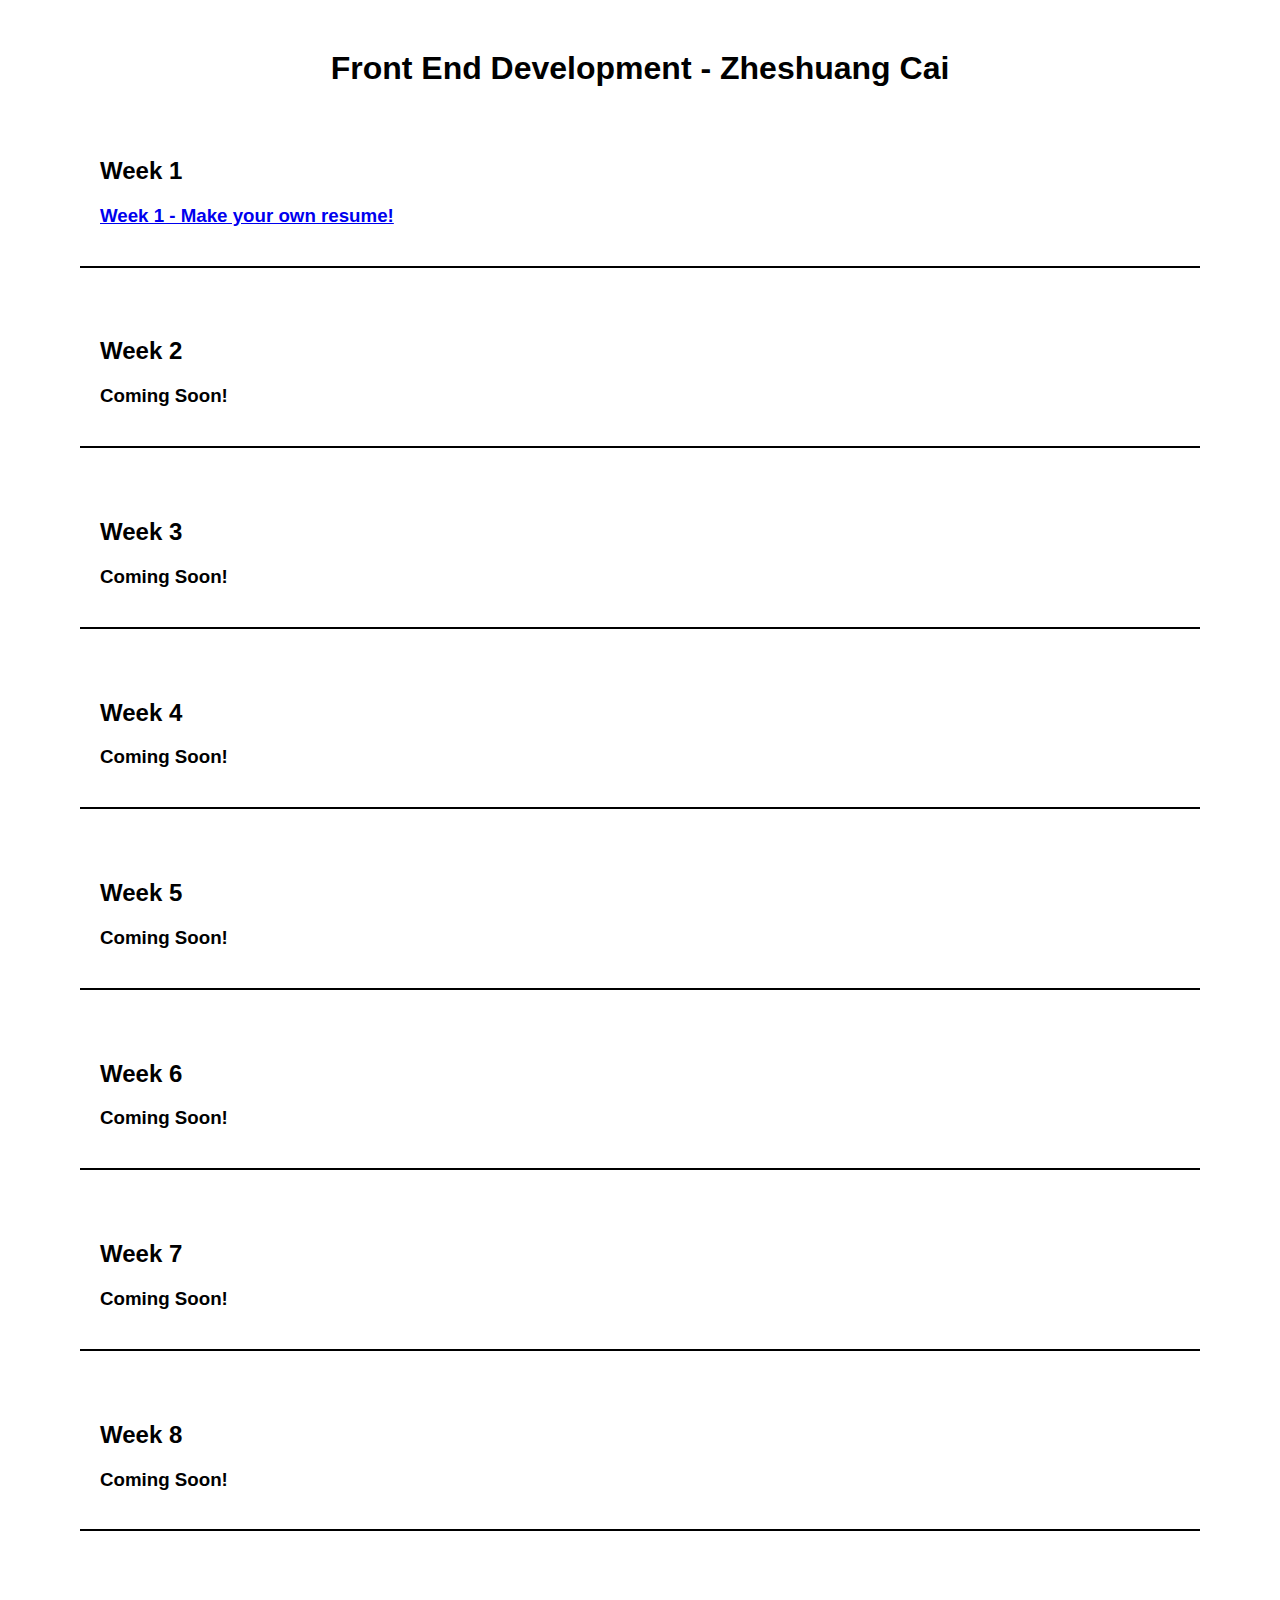
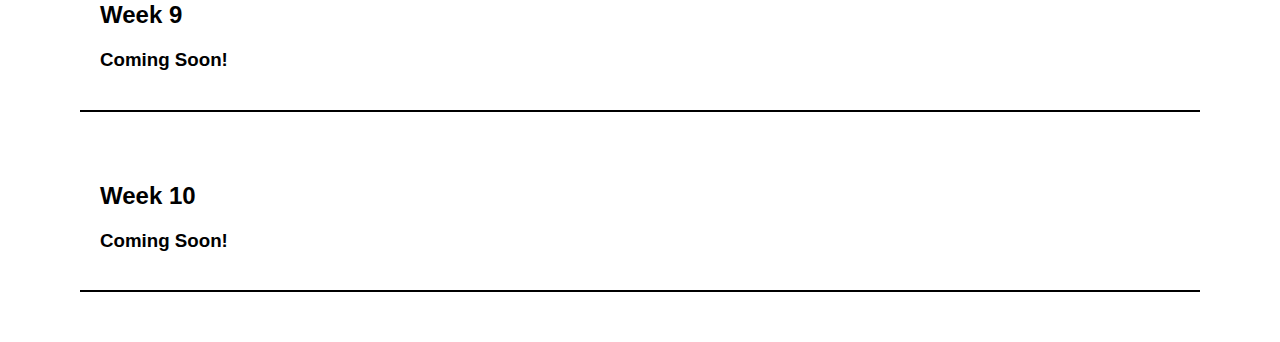
<file: Homework/week_01/Zheshuang/Homework/index.html>
<DOCTYPE! html>
<head>
<title>GA-Front End Development</title>
<link rel="stylesheet" href="additional.css">

</head>

<body>
	<h1>Front End Development - Zheshuang Cai</h1>
	<div id="fdw1">
	<div class="weeklyclass">
		<h2>Week 1</h2>
		<a href="aboutme.html"><h3>Week 1 - Make your own resume!</h3></a>
	</div>
	<div class="weeklyclass">
		<h2>Week 2</h2>
		<h3>Coming Soon!</h3>
	</div>
	<div class="weeklyclass">
		<h2>Week 3</h2>
		<h3>Coming Soon!</h3>
	</div>
	<div class="weeklyclass">
		<h2>Week 4</h2>
		<h3>Coming Soon!</h3>
	</div>
	<div class="weeklyclass">
		<h2>Week 5</h2>
		<h3>Coming Soon!</h3>
	</div>
	<div class="weeklyclass">
		<h2>Week 6</h2>
		<h3>Coming Soon!</h3>
	</div>
	<div class="weeklyclass">
		<h2>Week 7</h2>
		<h3>Coming Soon!</h3>
	</div>
	<div class="weeklyclass">
		<h2>Week 8</h2>
		<h3>Coming Soon!</h3>
	</div>
	<div class="weeklyclass">
		<h2>Week 9</h2>
		<h3>Coming Soon!</h3>
	</div>
	<div class="weeklyclass">
		<h2>Week 10</h2>
		<h3>Coming Soon!</h3>
	</div>
</div>
</body>

</html>
</file>
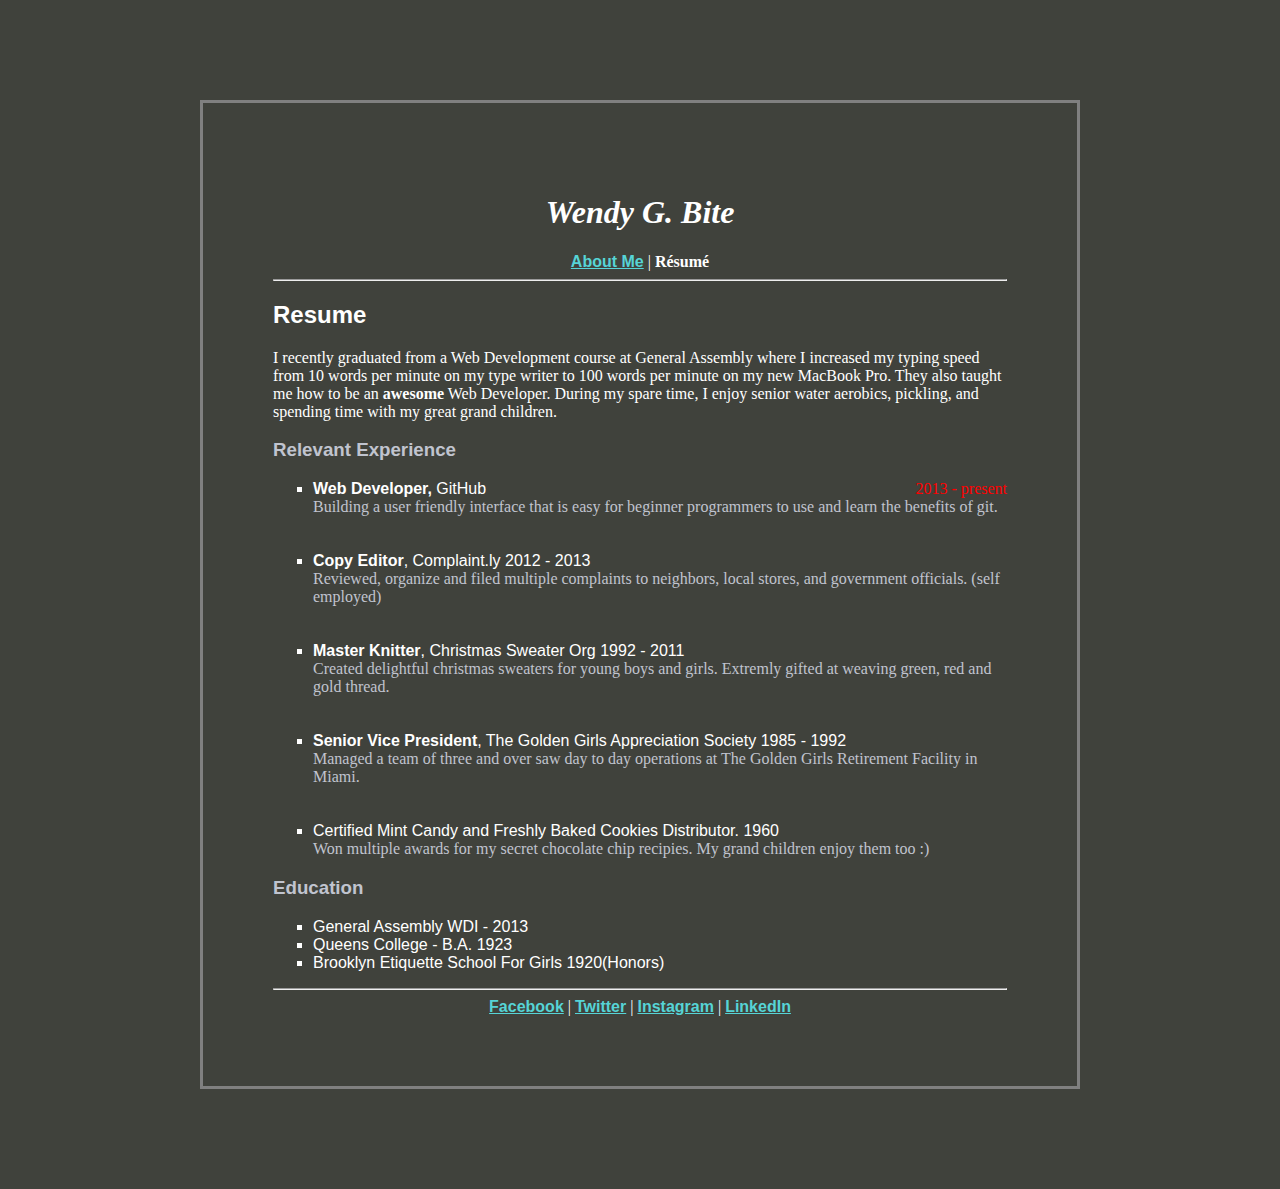
<file: Homework/week_01/Ross/about.html>
<!DOCTYPE html>

<head>

	<title>Resume</title>

	<link rel="stylesheet" href="style.css" type="text/css">

</head>

<body>

	<div id="container">



		<div id="header">

			<header>
				<h1>Wendy G. Bite</h1>
			</header>

			<!-- the way they did this in the example is not really good form.  What you have done is the better way of doing this.  They remove the <a></a> tag from the "about me" when your on the about.html and remove the <a></a> of "resume" when your on the index.html.  I have changed to code to make it work like the example but you should do it the way you originally did it where you include two <a></a> tags.  If this doesn't make sense lets talk on Sat. -->

			<a href="index.html">About Me</a> | <strong>R&#233sum&#233</strong>

		</div>

	<hr>

	<h2>Resume</h2>
				
		<p>I recently graduated from a Web Development course at General Assembly where I increased my typing speed from 10 words per minute on my type writer to 100 words per minute on my new MacBook Pro. They also taught me how to be an <strong>awesome</strong> Web Developer. During my spare time, I enjoy senior water aerobics, pickling, and spending time with my great grand children.</p>
		
	<h3>Relevant Experience</h3>

	<ul>
		
		<li>
			<!-- I used the <span></span> tag here to wrap the the dates.  Then I added an id and I can add specific styling on the css.  I can even position the span in a different spot in this case I floated it right.  Get to know and love the span tag!!  Check out the css I added -->
			<strong>Web Developer,</strong> GitHub<span id="styleme"> 2013 - present</span><br>
			<div class="listitems">Building a user friendly interface that is easy for beginner programmers to use and learn the benefits of git.</div>
		</li>
	<br>
	<br>
		<li>
			<strong>Copy Editor</strong>, Complaint.ly 2012 - 2013<br>
			<div class="listitems">Reviewed, organize and filed multiple complaints to neighbors, local stores, and government officials. (self employed)</div>
		</li>
	<br>
	<br>
		<li>
			<strong>Master Knitter</strong>, Christmas Sweater Org 1992 - 2011<br>
			<div class="listitems">Created delightful christmas sweaters for young boys and girls. Extremly gifted at weaving green, red and gold thread.</div>
		</li>
	<br>
	<br>
		<li>
			<strong>Senior Vice President</strong>, The Golden Girls Appreciation Society 1985 - 1992<br>
			<div class="listitems">Managed a team of three and over saw day to day operations at The Golden Girls Retirement Facility in Miami.</div>
		</li>
	<br>
	<br>				
		<li>
			Certified Mint Candy and Freshly Baked Cookies Distributor. 1960
			<div class="listitems">Won multiple awards for my secret chocolate chip recipies. My grand children enjoy them too :)</div>
		</li>

	</ul>


	<h3>Education</h3>

	<ul>
		
		<li>General Assembly WDI - 2013</li>
		<li>Queens College - B.A. 1923</li>
		<li>Brooklyn Etiquette School For Girls 1920(Honors)</li>

	</ul>

<hr>
	
	<div id="footer">	<!-- Again, this footer div isn't needed the footer tag is basically a div with the name of footer.   -->
		<footer>
			
			<a href="http://www.facebook.com" target="_blank">Facebook</a> | 
			<a href="http://www.twitter.com" target="_blank">Twitter</a> | 
			<a href="http://www.instagram.com" target="_blank">Instagram</a> | 
			<a href="http://www.linkedin.com" target="_blank">LinkedIn</a>

		</footer>
	</div>	

	</div>



</body>





</html>
</file>
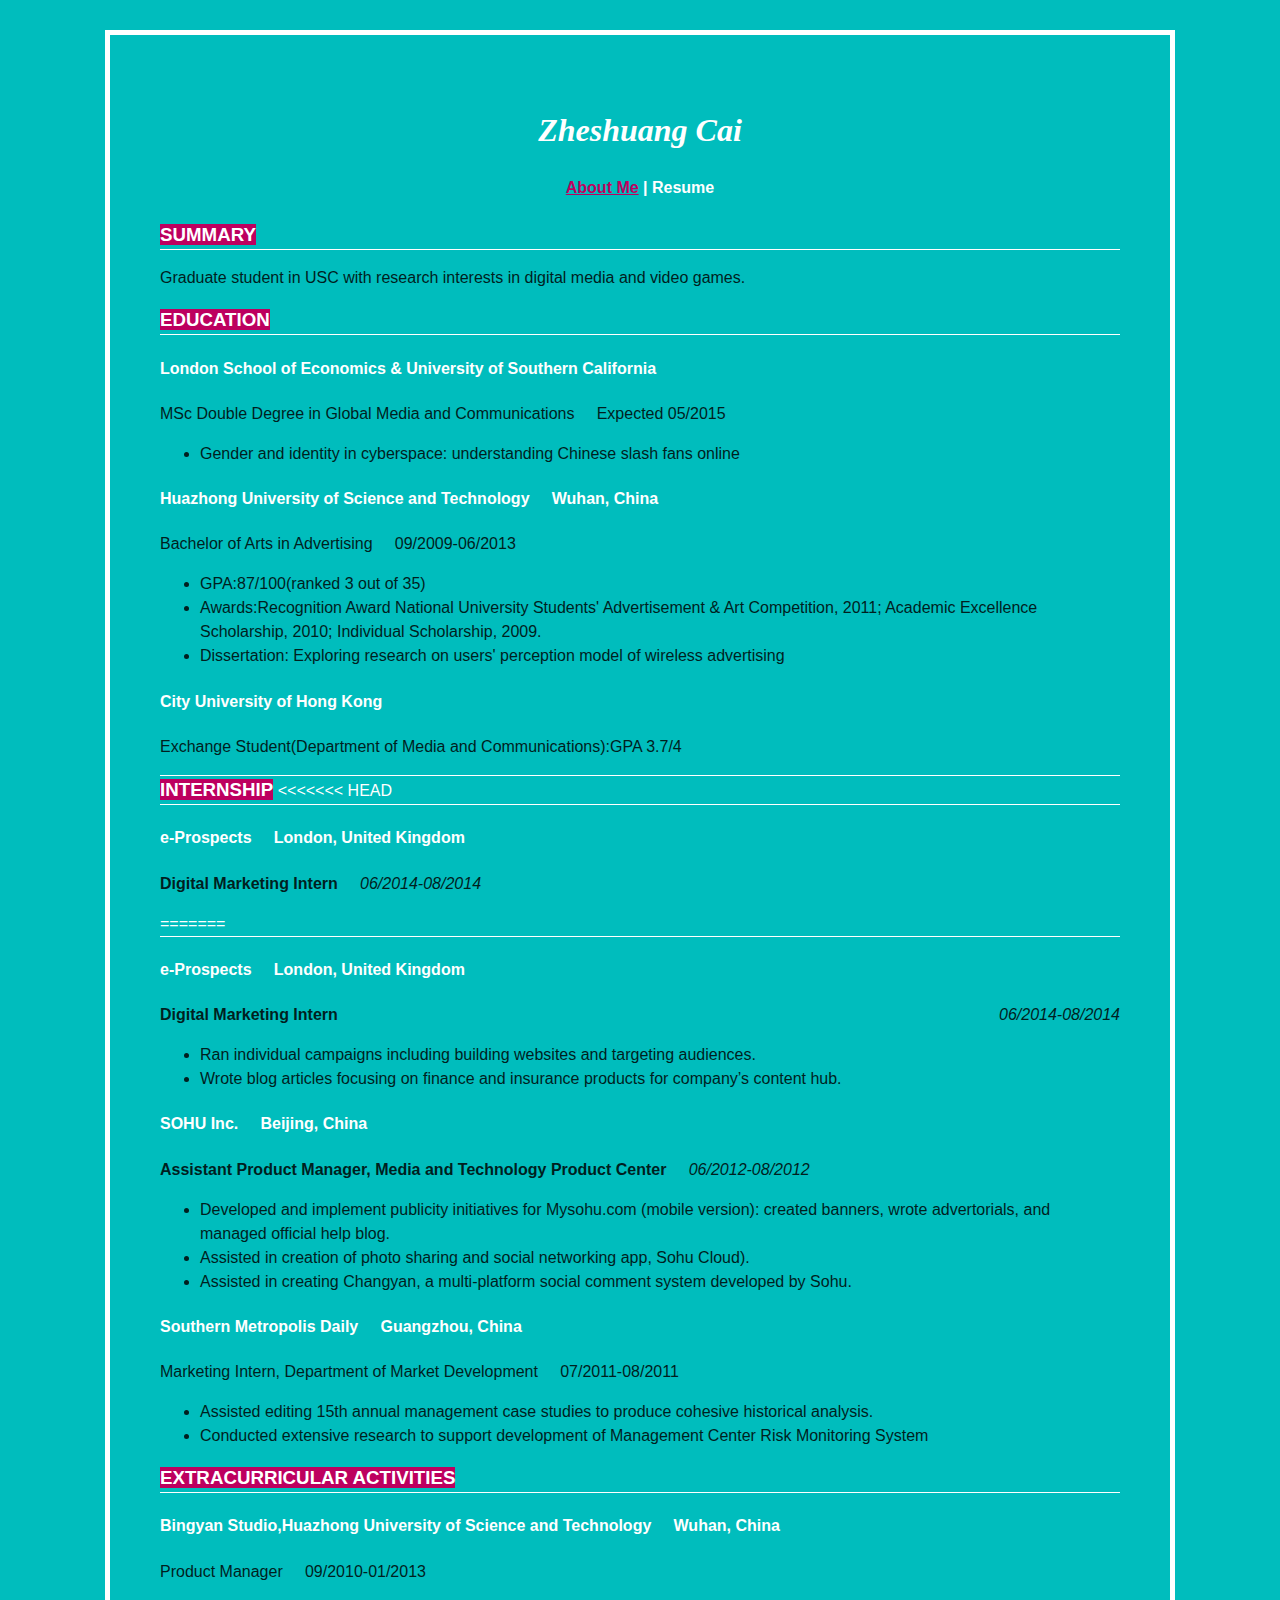
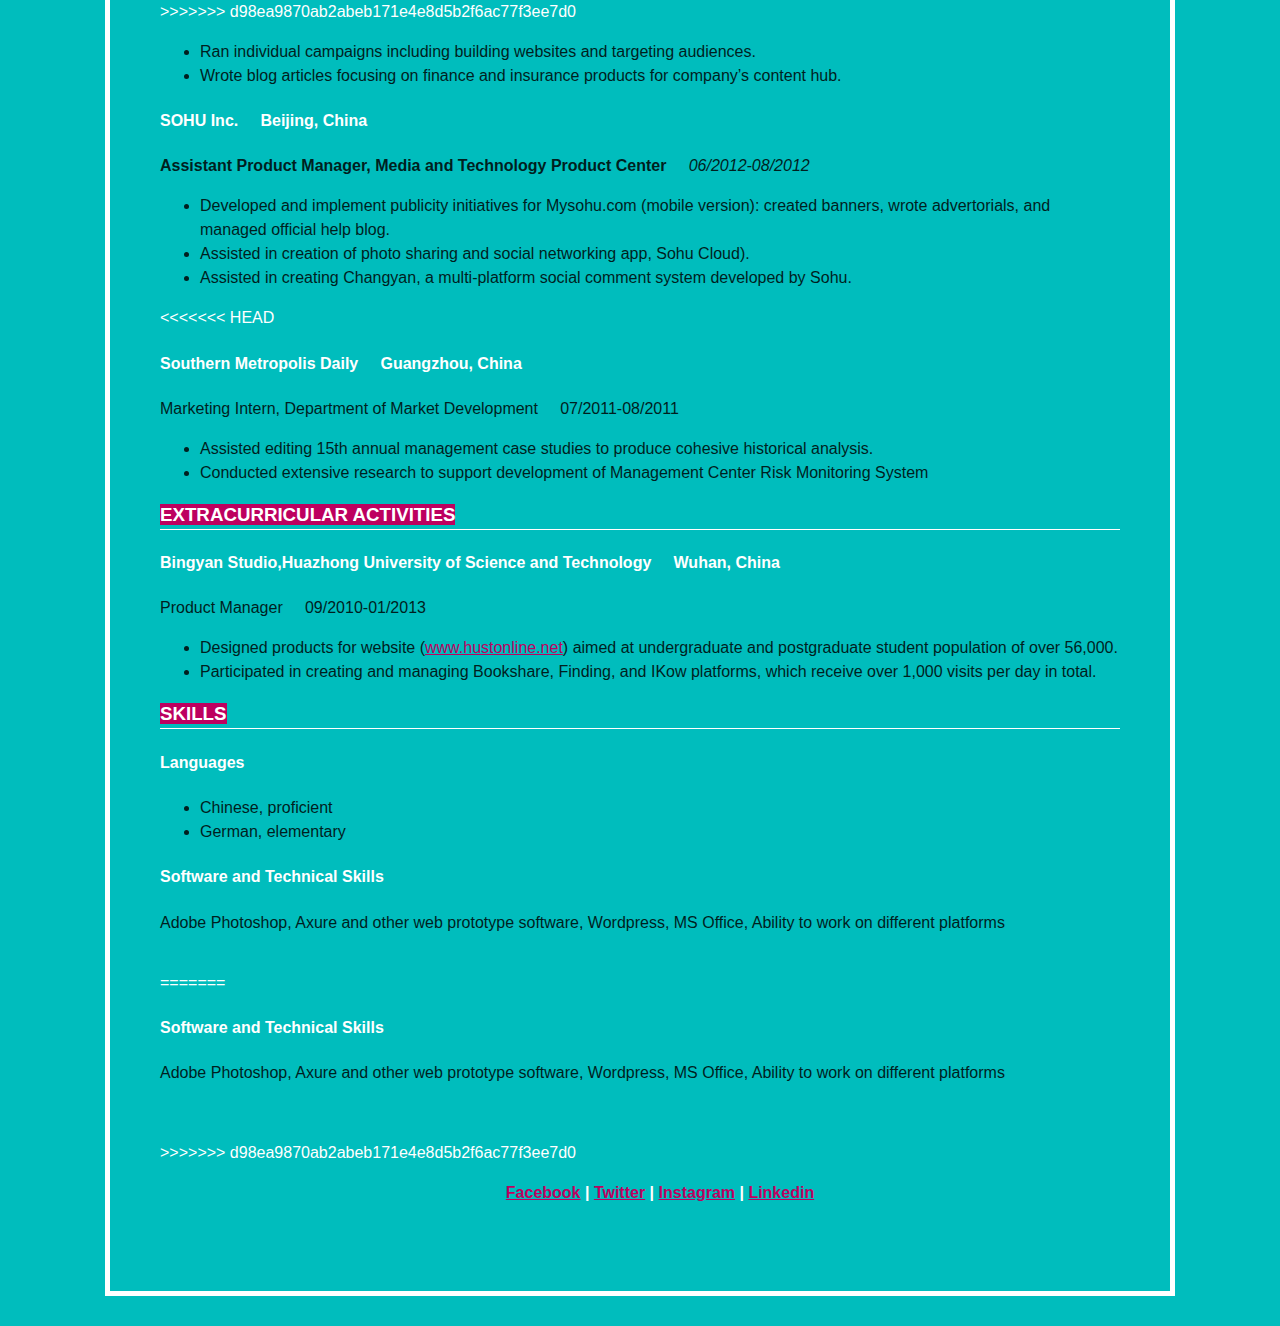
<file: Homework/week_01/Zheshuang/Homework/resume.html>
<!DOCTYPE html>
<head>
	<title>Zheshuang's resume</title>
    <link rel="stylesheet" href="style.css">
</head>

<body>
	<div id="fdw1">
		<div id="head1">
			<h1>Zheshuang Cai</h1>
			<!-- again get I would get rid of target blank here as it's a navigational link within your website -->
			<h4><a href="index.html"target="_blank">About Me</a> | Resume</h4>
		</div>
	    <div id="main">
	    	<h3>SUMMARY</h3>
				<div id="summary" class="resume-block">
					<p>Graduate student in USC with research interests in digital media and video games.</p>
				</div>
			<h3>EDUCATION</h3>
				<div id="education" class="resume-block">
					<h4>London School of Economics & University of Southern California</h4>
					<p>MSc Double Degree in Global Media and Communications&nbsp;&nbsp;&nbsp;&nbsp;&nbsp;Expected 05/2015</p>
					<ul>
						<li>Gender and identity in cyberspace: understanding Chinese slash fans online</li>

					</ul>
					<h4>Huazhong University of Science and Technology&nbsp;&nbsp;&nbsp;&nbsp;&nbsp;Wuhan, China</h4>
			       		<p>Bachelor of Arts in Advertising&nbsp;&nbsp;&nbsp;&nbsp;&nbsp;09/2009-06/2013</p>
					<ul>
						<li>GPA:87/100(ranked 3 out of 35)</li>
						<li>Awards:Recognition Award National University Students' Advertisement & Art Competition, 2011; Academic Excellence Scholarship, 2010; Individual Scholarship, 2009.</li>
						<li>Dissertation: Exploring research on users' perception model of wireless advertising</li>
					</ul>
					<h4>City University of Hong Kong</h4>
					<p>Exchange Student(Department of Media and Communications):GPA 3.7/4
				</div>
		</div>

		<!-- I added some <b></b> (think of it as bold) and <em></em> (think of them as emphasis) tags to make the important text (job title and date) to the first few jobs so you could see how it looks.  I also added a <span></span> tag to the first date and then use css to float it right.  spans are a nice way to single out text and make specific changes to it. -->
	    <h3>INTERNSHIP</h3>
<<<<<<< HEAD
			<div id="intern" class="resume-block">
				<h4>e-Prospects&nbsp;&nbsp;&nbsp;&nbsp;&nbsp;London, United Kingdom</h4>
					<p><b>Digital Marketing Intern</b>&nbsp;&nbsp;&nbsp;&nbsp;&nbsp;<em>06/2014-08/2014</em></p>
=======
		<div id="intern" class="resume-block">
			<h4>e-Prospects&nbsp;&nbsp;&nbsp;&nbsp;&nbsp;London, United Kingdom</h4>
			<p><b>Digital Marketing Intern</b><span class="dates"><em>06/2014-08/2014</em></span></p>
			<ul>
				<li>Ran individual campaigns including building websites and targeting audiences.</li>
				<li>Wrote blog articles focusing on finance and insurance products for company’s content hub.</li>
			</ul>
			<h4>SOHU Inc.&nbsp;&nbsp;&nbsp;&nbsp;&nbsp;Beijing, China</h4>
				<p><b>Assistant Product Manager, Media and Technology Product Center</b>&nbsp;&nbsp;&nbsp;&nbsp;&nbsp;<em>06/2012-08/2012</em></p>
			<ul>
				<li>Developed and implement publicity initiatives for Mysohu.com (mobile version): created banners, wrote advertorials, and managed official help blog.</li>
				<li>Assisted in creation of photo sharing and social networking app, Sohu Cloud). </li>
				<li>Assisted in creating Changyan, a multi-platform social comment system developed by Sohu.</li>
			</ul>
			<h4>Southern Metropolis Daily&nbsp;&nbsp;&nbsp;&nbsp;&nbsp;Guangzhou, China</h4>
				<p>Marketing Intern, Department of Market Development&nbsp;&nbsp;&nbsp;&nbsp;&nbsp;07/2011-08/2011</p>
			<ul>
				<li>Assisted editing 15th annual management case studies to produce cohesive historical analysis.</li>
				<li>Conducted extensive research to support development of Management Center Risk Monitoring System</li>
			</ul>


		<h3>EXTRACURRICULAR ACTIVITIES</h3>
			<div id="activities" class="resume-block">
				<h4>Bingyan Studio,Huazhong University of Science and Technology&nbsp;&nbsp;&nbsp;&nbsp;&nbsp;Wuhan, China</h4>
				<p>Product Manager&nbsp;&nbsp;&nbsp;&nbsp;&nbsp;09/2010-01/2013</p>
>>>>>>> d98ea9870ab2abeb171e4e8d5b2f6ac77f3ee7d0
				<ul>
					<li>Ran individual campaigns including building websites and targeting audiences.</li>
					<li>Wrote blog articles focusing on finance and insurance products for company’s content hub.</li>
				</ul>
				<h4>SOHU Inc.&nbsp;&nbsp;&nbsp;&nbsp;&nbsp;Beijing, China</h4>
					<p><b>Assistant Product Manager, Media and Technology Product Center</b>&nbsp;&nbsp;&nbsp;&nbsp;&nbsp;<em>06/2012-08/2012</em></p>
				<ul>
					<li>Developed and implement publicity initiatives for Mysohu.com (mobile version): created banners, wrote advertorials, and managed official help blog.</li>
					<li>Assisted in creation of photo sharing and social networking app, Sohu Cloud). </li>
					<li>Assisted in creating Changyan, a multi-platform social comment system developed by Sohu.</li>
				</ul>
<<<<<<< HEAD
				<h4>Southern Metropolis Daily&nbsp;&nbsp;&nbsp;&nbsp;&nbsp;Guangzhou, China</h4>
					<p>Marketing Intern, Department of Market Development&nbsp;&nbsp;&nbsp;&nbsp;&nbsp;07/2011-08/2011</p>
				<ul>
					<li>Assisted editing 15th annual management case studies to produce cohesive historical analysis.</li>
					<li>Conducted extensive research to support development of Management Center Risk Monitoring System</li>
				</ul>


			<h3>EXTRACURRICULAR ACTIVITIES</h3>
				<div id="activities" class="resume-block">
					<h4>Bingyan Studio,Huazhong University of Science and Technology&nbsp;&nbsp;&nbsp;&nbsp;&nbsp;Wuhan, China</h4>
					<p>Product Manager&nbsp;&nbsp;&nbsp;&nbsp;&nbsp;09/2010-01/2013</p>
					<ul>
						<li>Designed products for website (<a href="http://www.hustonline.net">www.hustonline.net</a>) aimed at undergraduate and postgraduate student population of over 56,000.</li>
						<li>Participated in creating and managing Bookshare, Finding, and IKow platforms, which receive over 1,000 visits per day in total. </li>
					</ul>
				</div>

			<h3>SKILLS</h3>
				<div id="skills" class="resume-block">
					<h4>Languages</h4>
						<ul>
							<li>Chinese, proficient</li>
							<li>German, elementary</li>
						</ul>
					<h4>Software and Technical Skills</h4>
						<p>Adobe Photoshop, Axure and other web prototype software, Wordpress, MS Office, Ability to work on different platforms</p>
				</div>
			</div> <!-- end div id intern --> <!-- when you start getting into more complexe code you might find it helpful to add notes on when big container divs end like the one I added here.  --> 
		<div id="foot">
=======
				<h4>Software and Technical Skills</h4>
					<p>Adobe Photoshop, Axure and other web prototype software, Wordpress, MS Office, Ability to work on different platforms</p>
			</div>
		</div>
		<div id="foot"> <!-- I would change this <div></div> to a <footer></footer> tag.   -->
>>>>>>> d98ea9870ab2abeb171e4e8d5b2f6ac77f3ee7d0
			<ul>
	    		<a href="https://www.facebook.com/ariel.cai.75/about" target="_blank">Facebook</a> |
	    		<a href="http://www.twitter.com" target="_blank">Twitter</a> |
	    		<a href="http://www.instagram.com" target="_blank">Instagram</a> |
	    		<a href="https://www.linkedin.com/pub/zheshuang-cai/83/71b/478" target="_blank">Linkedin</a>
	    	</ul>
		</div>
	</div> <!-- end div fdw1 -->

</body>

</html>
</file>
<file: Homework/week_01/Zheshuang/Homework/additional.css>
body
{
margin: 50px;
font-family: "helvetica","arial","sans-serif";	
}


.weeklyclass
{
	background-color: #fff;
	border-bottom: 2px solid black;
	padding: 20px;
	margin:30px;
}

h1
{
	text-align: center;
}
</file>
<file: Homework/week_01/Ross/style.css>
body {
	background-color: #40423C;
	border-radius: 5px;
	border-color: gray;
	padding: -150px auto;
	margin: 100px;
}

#container {
	border: 3.5px solid gray;
	padding: 70px;
	margin: 100px;
}

a {
	font-family: Helvetica;
	font-weight: bold;
	color: #56D4D6;
}

a:link {
    text-decoration: underline;
    color: #56D4D6;
}

a:visited {
    text-decoration: none;
    color: #56D4D6;
}

a:hover {
    text-decoration: none;
    color: #FFFFFF;
}

a:active {
    text-decoration: none;
    color: #FFFFFF;
}

#header {

	text-align: center;
	color: #FFFFFF;
}

#footer {
	text-align: center;
	color: #FFFFFF;
}

header {
	font-family: Georgia;
	font-style: italic;
}

h1 {
	color: #FFFFFF;
}

h2 {
	color: #FFFFFF;
	font-family: Helvetica;

}

h3 {
	color: #C0C4CF;
	font-family: Helvetica;
}

h4 {
	color: #FFFFFF;
}

p {
	color: #FFFFFF;
}

li {
	list-style: square;
	color: white;
	font-family: Helvetica;
}

.listitems {
	color: #C0C4CF;
	font-family: Times;

}

#profile {
	display: block;
}

 img {
 	float: right;
 	position: static;
 	top: 100px;	
 	right: 50px;
 	height: 198px;
 	width: 160px;
 	padding: 5px;
 	margin: 5px;
 	border: 1px solid #C0C4CF;
 }

 #about {
 	position: relative;

 }

 #theme {
 	position: relative ;
 }

/*added css for span tab*/

 #styleme {
 	font-family: "Times New Roman", Times, serif;
 	color: red;
 	float: right;
 }
</file>
<file: Homework/week_01/Zheshuang/Homework/style.css>
body
{
	background-color: #00bdbd;
	font-family: "helvetica", "arial","sans-serif";
	font-size: 16px;
	line-height: 1.5;
	border: 5px solid #ffffff;
	padding: 50px;
	color:#ffffff;
	background-color: #00bdbd;
	width:960px;
	margin:30px auto;

}


h3
{
	background-color: #bd005f;
	display: inline;
	margin: 0px;
}


a{
	color:#bd005f;
}

strong{
	color: red;
}
nav {
	color: #999999;
	text-align: center;
}

#head
{
	text-align: center;
	border-bottom:1px solid #ffffff;
}

#head h1
{
font-family: "Times New Roman";
font-style: italic;
}

#head1
{
	text-align: center;
	
}
#head1 h1
{
font-family: "Times New Roman";
font-style: italic;
}

#main{
	border-bottom: 1px solid #ffffff;
}

img
{
	float:right;
	padding:5px;
}

#foot
{
	padding:20px 0px 20px 0px;

}

a:hover
{
	background-color: #ffffff;
}

#foot ul
{
text-align: center;
font-weight: bold;
}


}
 a:hover{
	
	background-color: #0bffff;
}

.resume-block 
{
border-top: 1px solid #ffffff;
}

.resume-block p{
	color:#001f1f;
}
.resume-block li{
	color:#001f1f;
}

#activities.resume-block:hover{background-color: #ff850b;}
#intern.resume-block:hover{background-color: #ff850b;}
#summary.resume-block:hover{background-color: #ff850b;}
#education.resume-block:hover{background-color: #ff850b;}
#skills.resume-block:hover{background-color: #ff850b;}

.dates {
	float: right;
}
</file>
